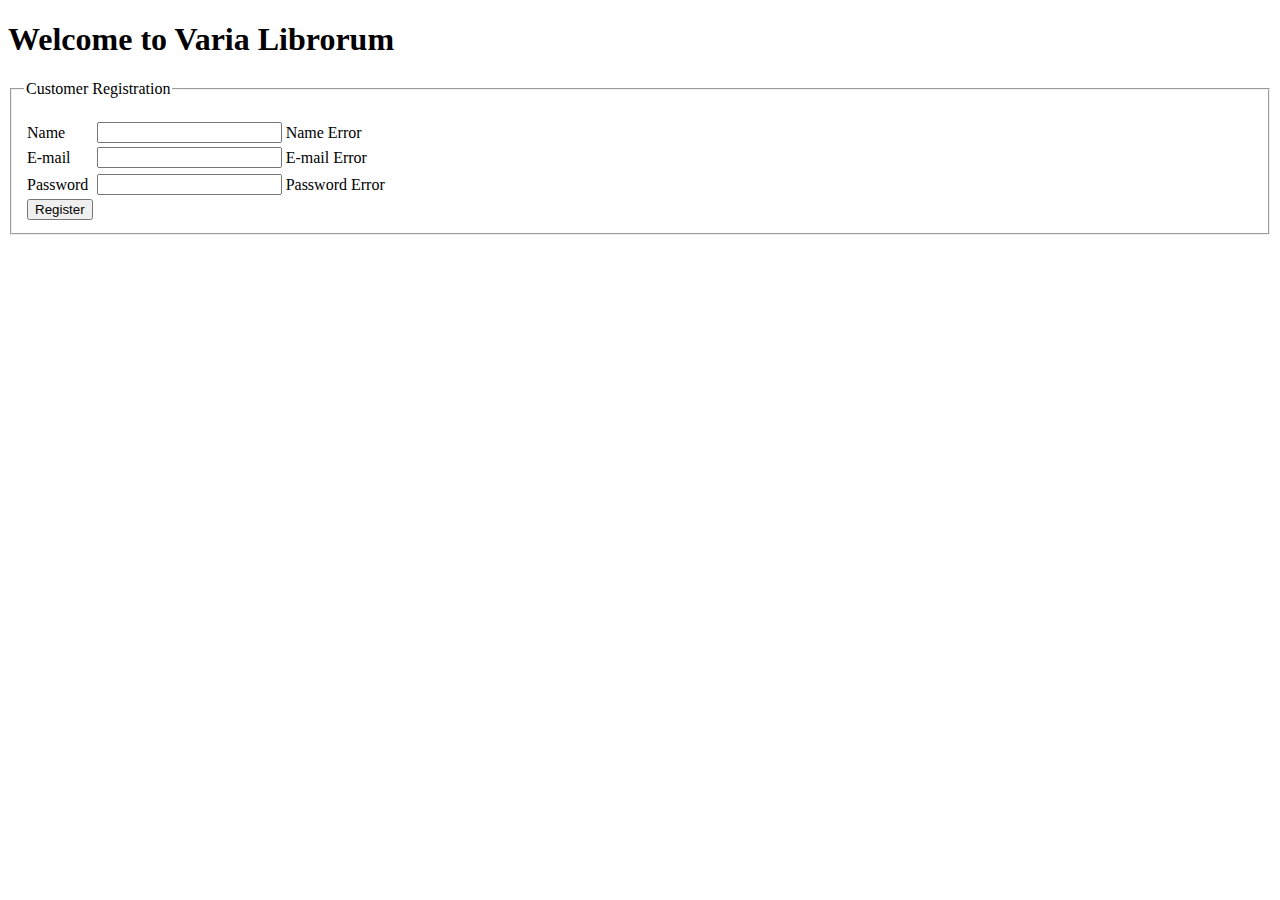
<file: BookStore/src/main/resources/templates/user.html>
<!DOCTYPE html>
<html lang="en" xmlns:th="http://www.thymeleaf.org">
<head>
<meta charset="utf-8" />
<meta http-equiv="X-UA-Compatible" content="IE=edge" />
<meta name="viewport" content="width=device-width, initial-scale=1" />
<title>Varia Librorum Customer Registration</title>
</head>
<body>
	<div class="container">
		<div class="page-header">
			<h1>Welcome to Varia Librorum</h1>
		</div>
		<fieldset>
			<legend>Customer Registration</legend>
			<p style="color: red" th:text="${errorMessage}"></p>
			<form action="#" th:action="@{/user}" th:object="${user}"
				method="post">
				<input type="hidden" th:field="*{id}" />
				<table>
					<tr>
						<td>Name</td>
						<td><input type="text" th:field="*{name}" /></td>
						<td th:if="${#fields.hasErrors('name')}" th:errors="*{name}">Name Error</td>
					</tr>
					<tr>
						<td>E-mail</td>
						<td><input type="text" th:field="*{email}" /></td>
						<td th:if="${#fields.hasErrors('email')}" th:errors="*{email}">E-mail
							Error</td>
					</tr>
					<tr>
					</tr>
					<tr>
						<td>Password</td>
						<td><input type="password" th:field="*{password}" /></td>
						<td th:if="${#fields.hasErrors('password')}"
							th:errors="*{password}">Password Error</td>
					</tr>
					<tr>
						<td><button type="submit">Register</button></td>
					</tr>
				</table>
			</form>
		</fieldset>
	</div>
</body>
</html>
</file>
